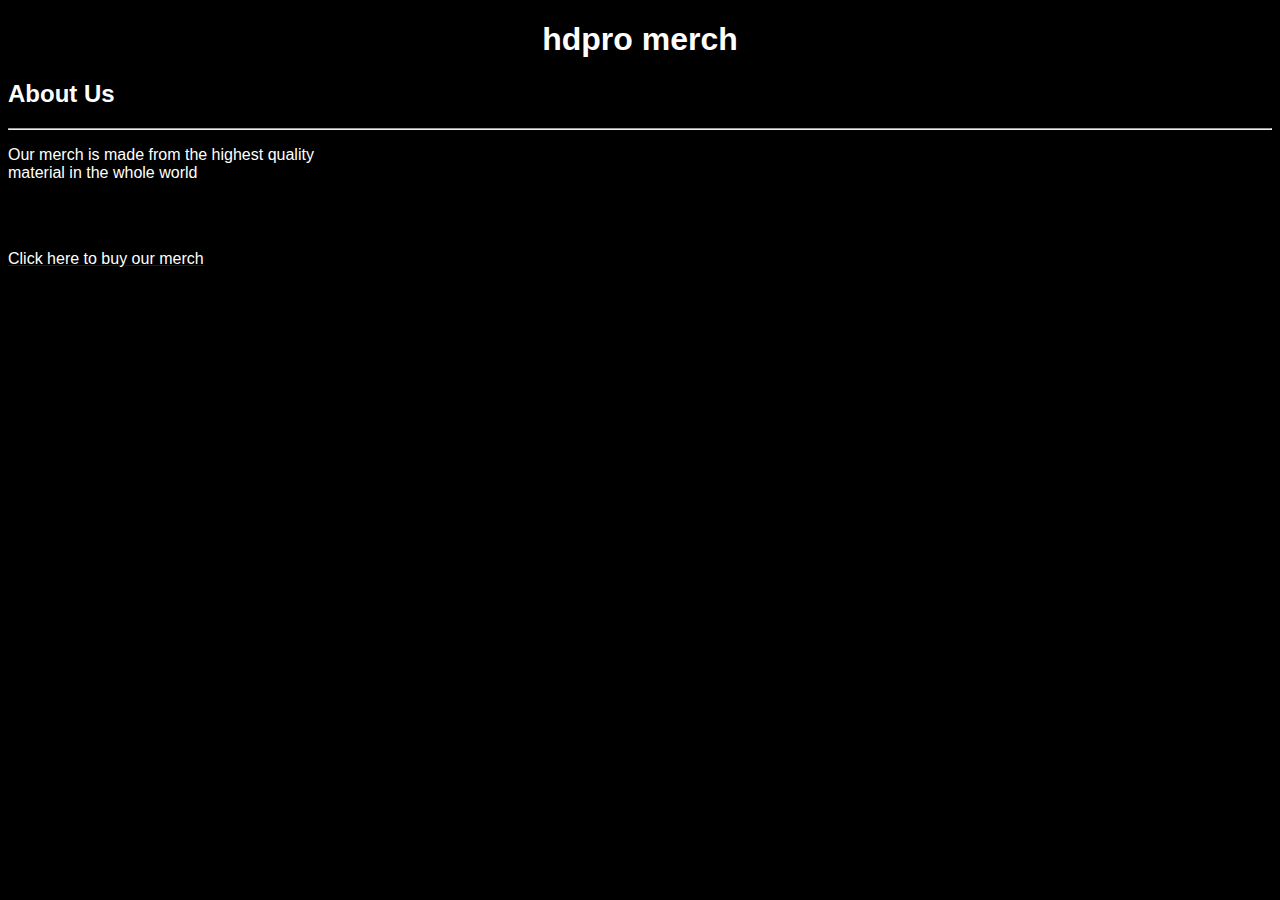
<file: index.html>
<!DOCTYPE html>

<html>

<head>
<link rel="stylesheet" href="style.css">
<title>hdpro merch</title>
</head>
<body>
<section>
<h1>hdpro merch</h1>
<h2>About Us</h2>
<hr>
<p>Our merch is made from the highest quality<br>material in the whole world</p>



</section>
<br>
<br>
<a href="merch.html"><p>Click here to buy our merch</p></a>
</body>
</html>
</file>
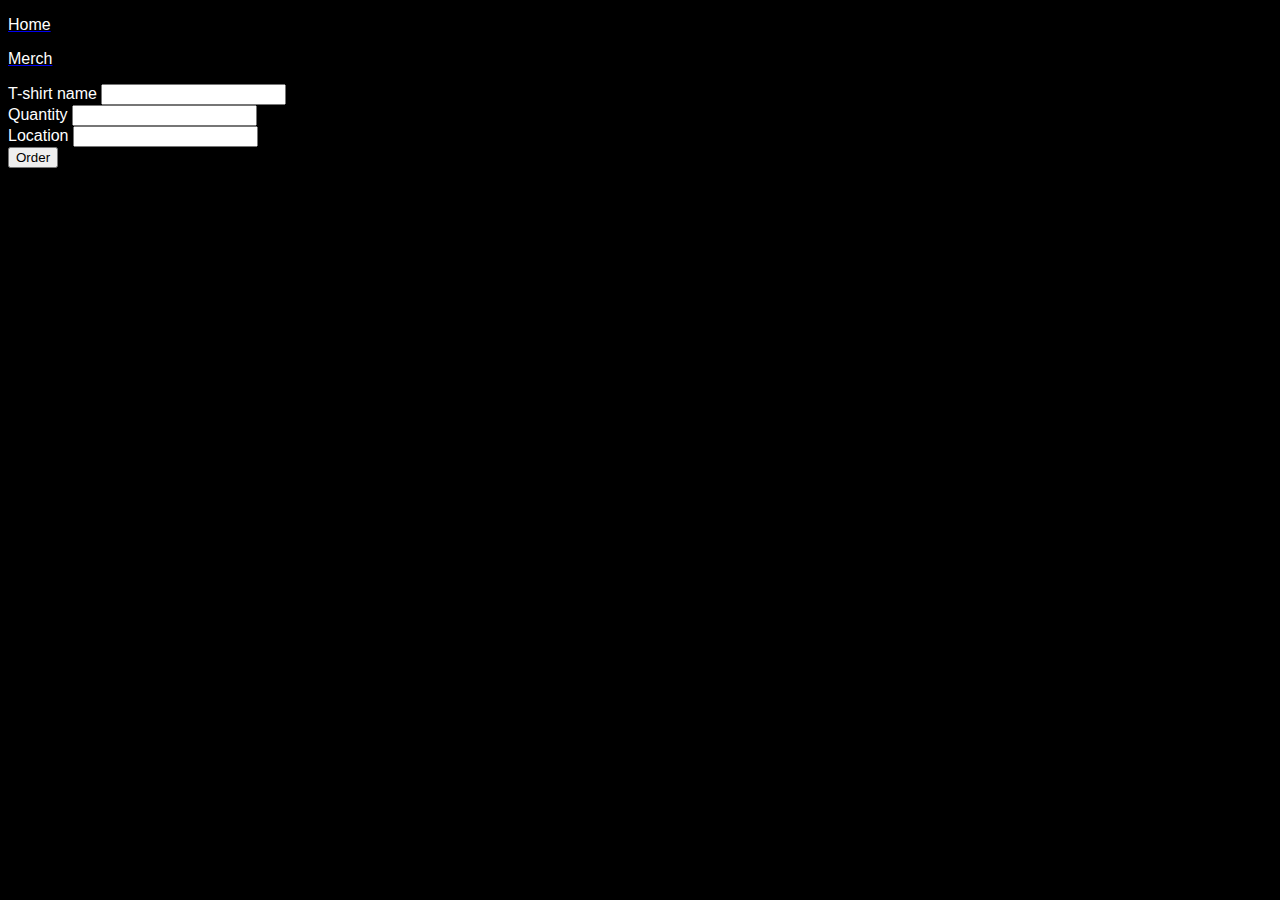
<file: buying.html>
<!DOCTYPE html>
<html>
<head>
<link rel="stylesheet" href="style.css">
</head>
<body>
<section>
<a href="index.html"><p>Home</p></a>
<a href="merch.html"><p>Merch</p></a>
<form>
    <label>T-shirt name</label>
    <input name="Cookie Type"><br>
    <label>Quantity</label>
    <input name="Quantity"><br>
    <label>Location</label>
    <input name="Date"><br>
   <button>Order</button>
</form>
</section>






</body>
</html>
</file>
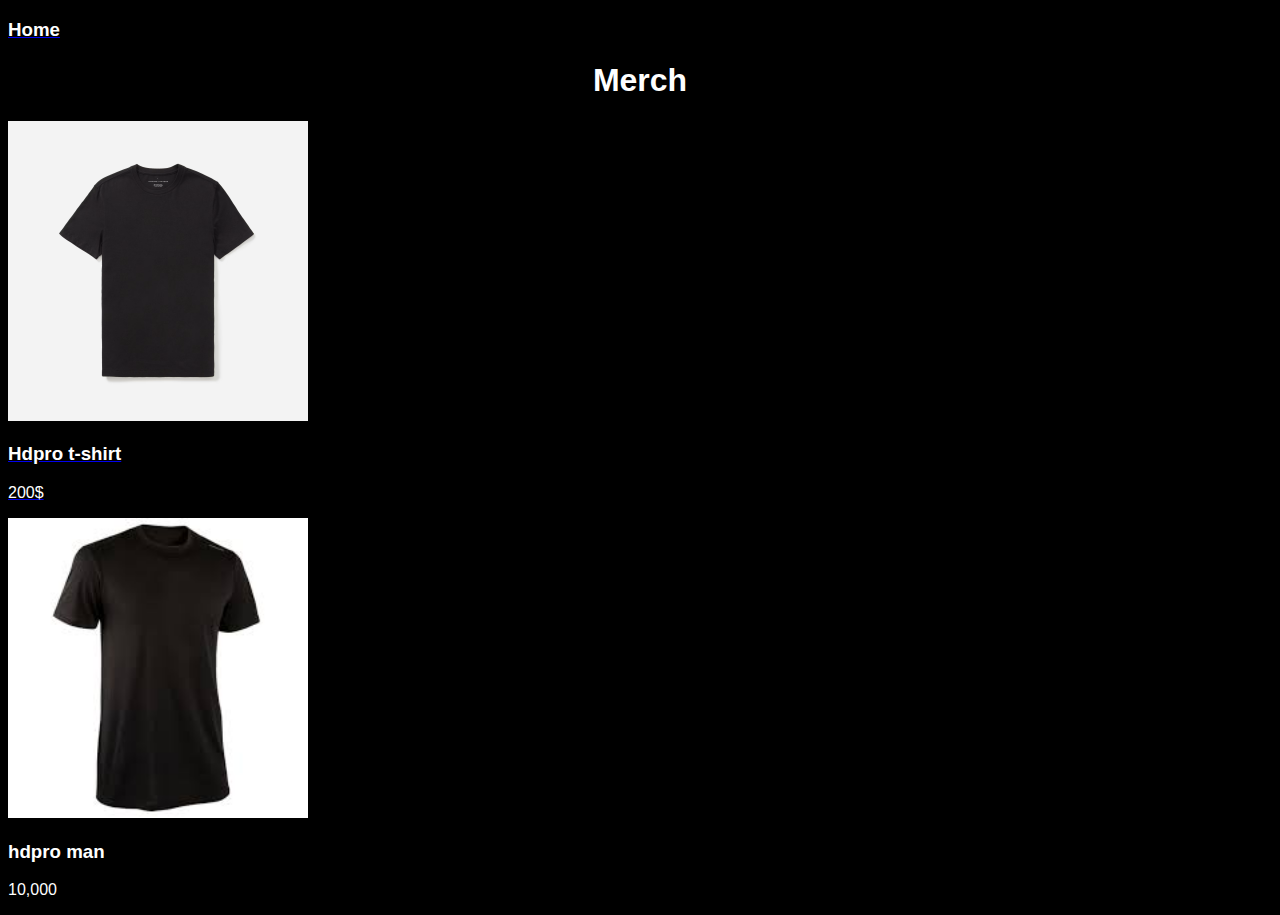
<file: merch.html>
<!DOCTYPE html>
<html>

<head>
<link rel="stylesheet" href="style.css">
</head>
<body>
<section>
    <title>Merch</title>
<a href="index.html"><h3>Home</h3></a>
<h1>Merch</h1>
<a href="buying.html"><img src="t shirt.jpeg" width="300"></a>
<a href="buying.html"><h3>Hdpro t-shirt</h3></a>
<a href="buying.html"><p>200$</p></a>
<img src="t shirt 2.jpg"width=300>
<br>
<h3>hdpro man</h3>
<p>10,000</p>
</section>
</body>
</html>
</file>
<file: style.css>
h1{
    text-align:center;
    color: white;
    font-family: sans-serif;
}
body{
    background-color: black;
}
p{
    color: white;
    font-family: sans-serif;
}
h2{
    color: white;
    font-family: sans-serif;
}
h3{
    color: white;
    font-family: sans-serif;
    
}
label{
    color:white;
    font-family: sans-serif;
}
</file>
